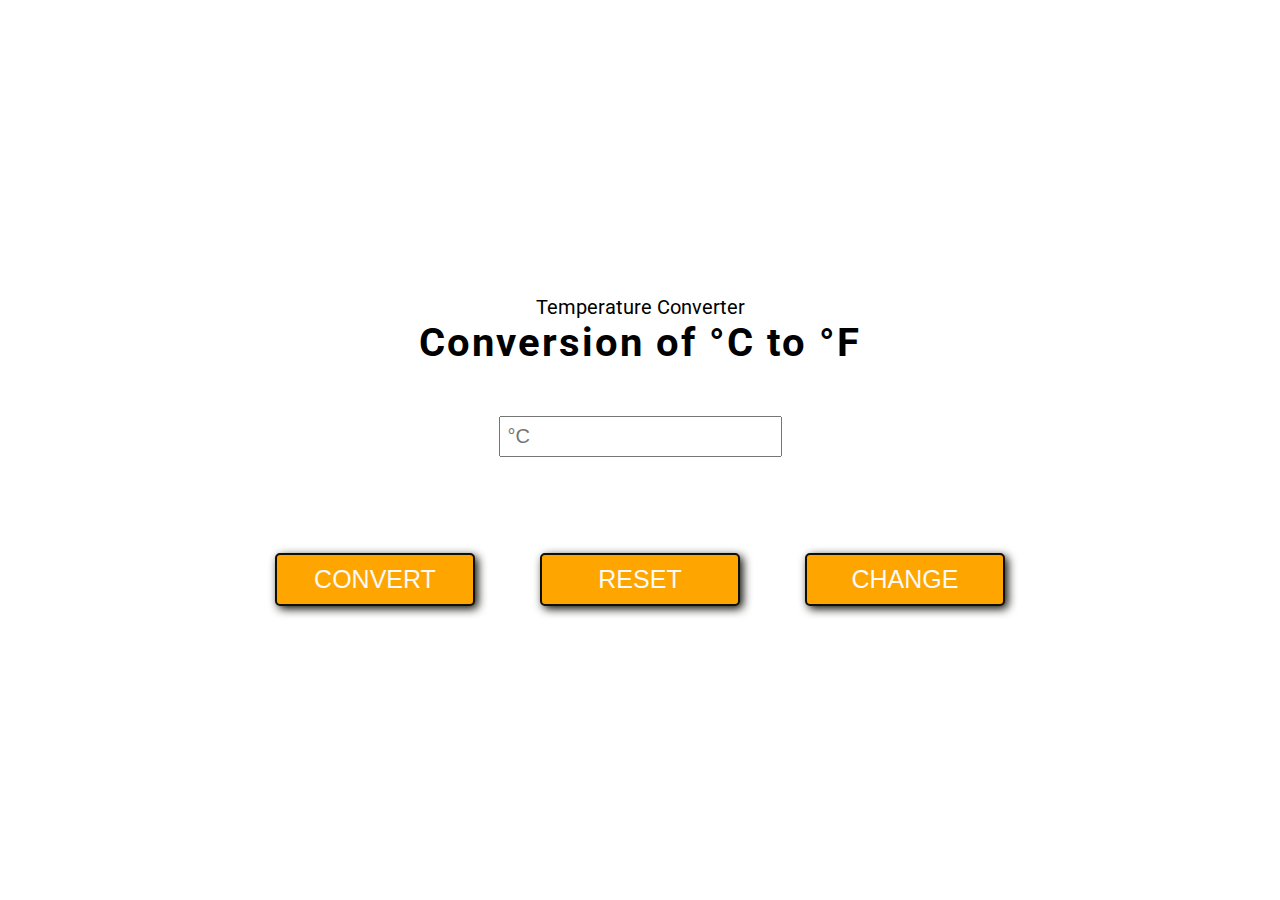
<file: CODSOFT-main/Temprature Convertor/index.html>
<!DOCTYPE html>
<html lang="en">

<head>
    <meta charset="UTF-8">
    <meta http-equiv="X-UA-Compatible" content="IE=edge">
    <meta name="viewport" content="width=device-width, initial-scale=1.0">
    <meta name="description" content="Converter Celsius to Fahrenheit" />
    <meta name="keywords" content="converter, calculator, celsius, fahrenheit" />
    <meta name="author" content="Vedant Gambhire" />
    <title>Temperature Converter</title>
    <main>Temperature Converter</main>

    <link href="style.css" rel="stylesheet">

    <link rel="preconcert" href="https://fonts.gstatic.com">
    <link href="https://fonts.googleapis.com/css2?family=Roboto:wght@400;700&display=swap" rel="stylesheet">


    <script src="script.js" defer></script>
</head>

<body background="#FFF">
    
    <header>
        <label for="converter">Conversion of <span class="C">°C</span> to <span class="F">°F</span></label>
    </header>

    <div>
        <input type="text" id="converter" placeholder="°C">
    </div>

    <p class="result"></p>

    <div id="buttons">
        <button class="convertButton">Convert</button>
        <button class="resetButton">Reset</button>
        <button class="changeButton">Change</button>
    </div>
</body>
</html>
</file>
<file: CODSOFT-main/Temprature Convertor/style.css>
* {
    box-sizing: border-box;
    margin: 0;
    padding: 0;
  }
  :root {
    font-family: "Roboto", sans-serif;
    --color:rgb(14, 15, 6);
    --color2: rgb(251, 249, 249);
  
  }
  
  body {
    display: flex;
    justify-content: center;
    align-items: center;
    flex-direction: column;
    height: 100vh;
    color: black;
    font-size: 20px;
  
  }
  label {
    font-size: 40px;
    letter-spacing: 2px;
    font-weight: bold;
  }
  input {
    margin: 50px 0 10px;
    padding: 7px;
    font-size: 20px;
  }
  .result {
    margin: 10px 0 50px;
    font-size: 26px;
    color: rgb(8, 8, 8);
    letter-spacing: 1px;
    height: 1em;
    font-weight: bold;
  }
  
  button {
    width: 200px;
    margin: 0 30px;
    padding: 10px 30px;
    background:orange;
    border: 2px solid var(--color);
    border-radius: 5px;
    color: var(--color2);
    font-size: 25px;
    transition: color 0.3s, box-shadow 0.3s;
    box-shadow: 3px 3px 10px var(--color);
    text-transform: uppercase;
    cursor: pointer;
  }
  button:hover {
    color: var(--color);
    box-shadow: 3px 3px 10px var(--color2);
  }
  
  
  /*  Media queries */
  @media screen and (max-width: 500px){
    label{
      font-size: 35px;
    }
  }
  @media screen and (max-width: 1000px) {
    button {
      display: flex;
      margin-bottom: 20px;
      justify-content: center;
    }
  }
</file>
